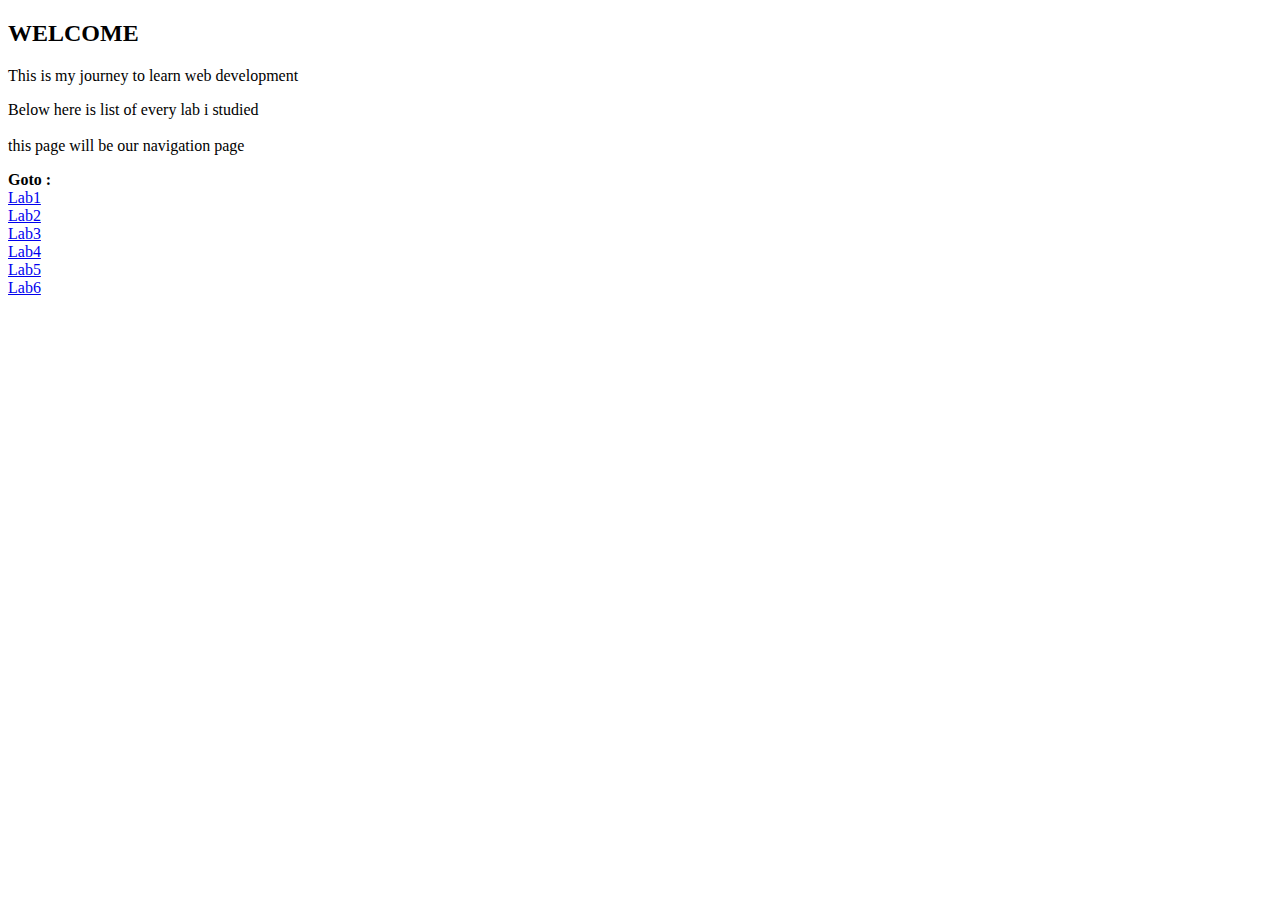
<file: index.html>
<!DOCTYPE html>
<html lang="en">
<head>
    <meta charset="UTF-8">
    <meta http-equiv="X-UA-Compatible" content="IE=edge">
    <meta name="viewport" content="width=device-width, initial-scale=1.0">
    <title>WELCOME</title>
</head>
<body>
    <h2>WELCOME</h2>
    <p>This is my journey to learn web development </p>
    <p>Below here is list of every lab i studied<br><br>this page will be our navigation page</p>
    <b>Goto : </b><br>
        <a href="lab1/index.html">Lab1</a><br>
        <a href="lab2/index.html">Lab2</a><br>
        <a href="lab3/index.html">Lab3</a><br>
        <a href="lab4/index.html">Lab4</a><br>
        <a href="lab5/index.html">Lab5</a><br>
        <a href="lab6/index.html">Lab6</a><br>
</body>
</html>
</file>
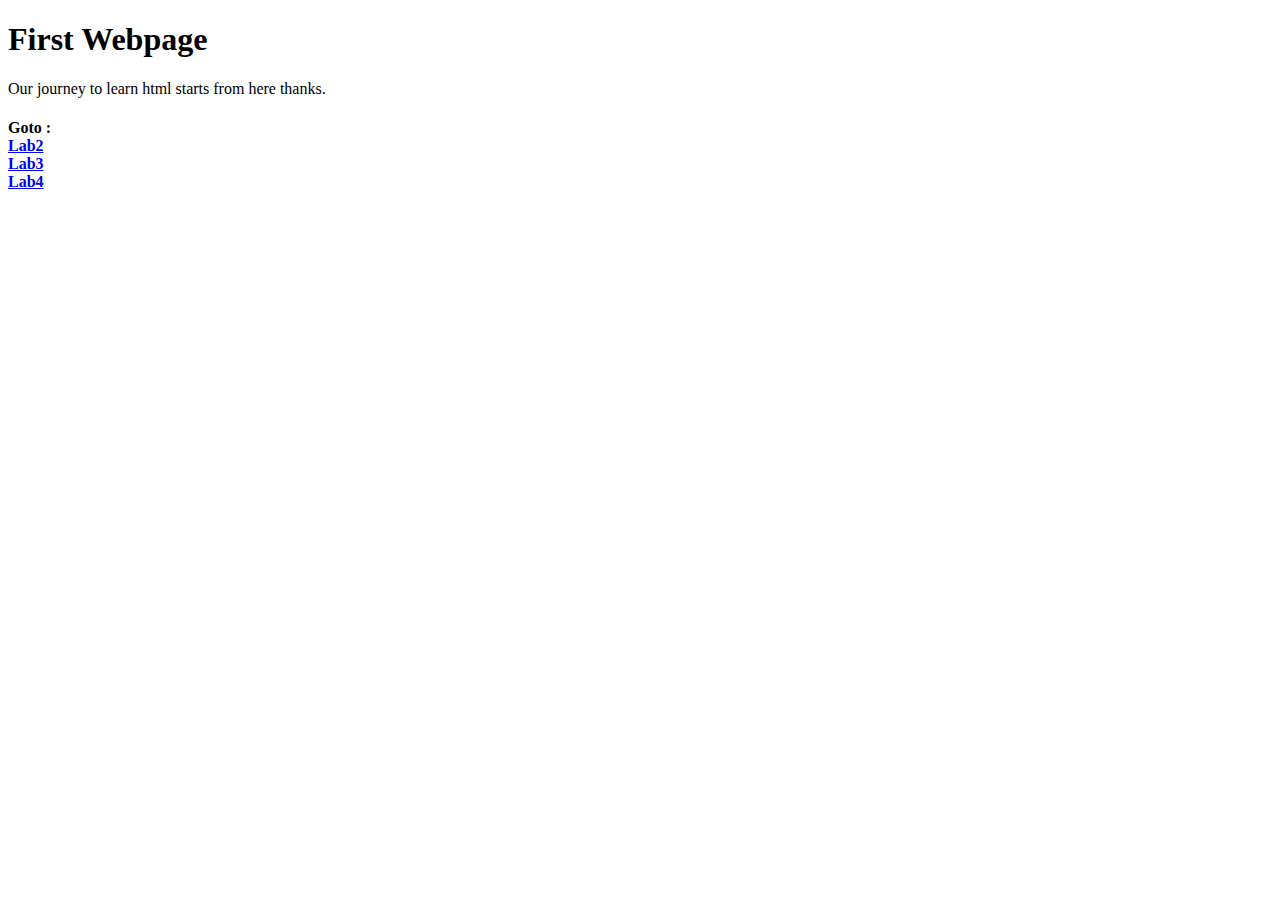
<file: Lab1/index.html>
<!DOCTYPE html>
<html lang="en">
<head>
    <title>Lab1</title>
</head>

<body>
    <h1>First Webpage</h1>
    <p>Our journey to learn html starts from here thanks.</p>

    <h4>
        <b>Goto : </b><br>
        <!-- <a href="https://keshuug.github.io/Lab1">Lab1</a><br> -->
        <a href="/Lab2/index.html">Lab2</a><br>
        <a href="/Lab3/index.html">Lab3</a><br>
        <a href="/Lab4/index.html">Lab4</a>
    </h4>
</body>

</html>
</file>
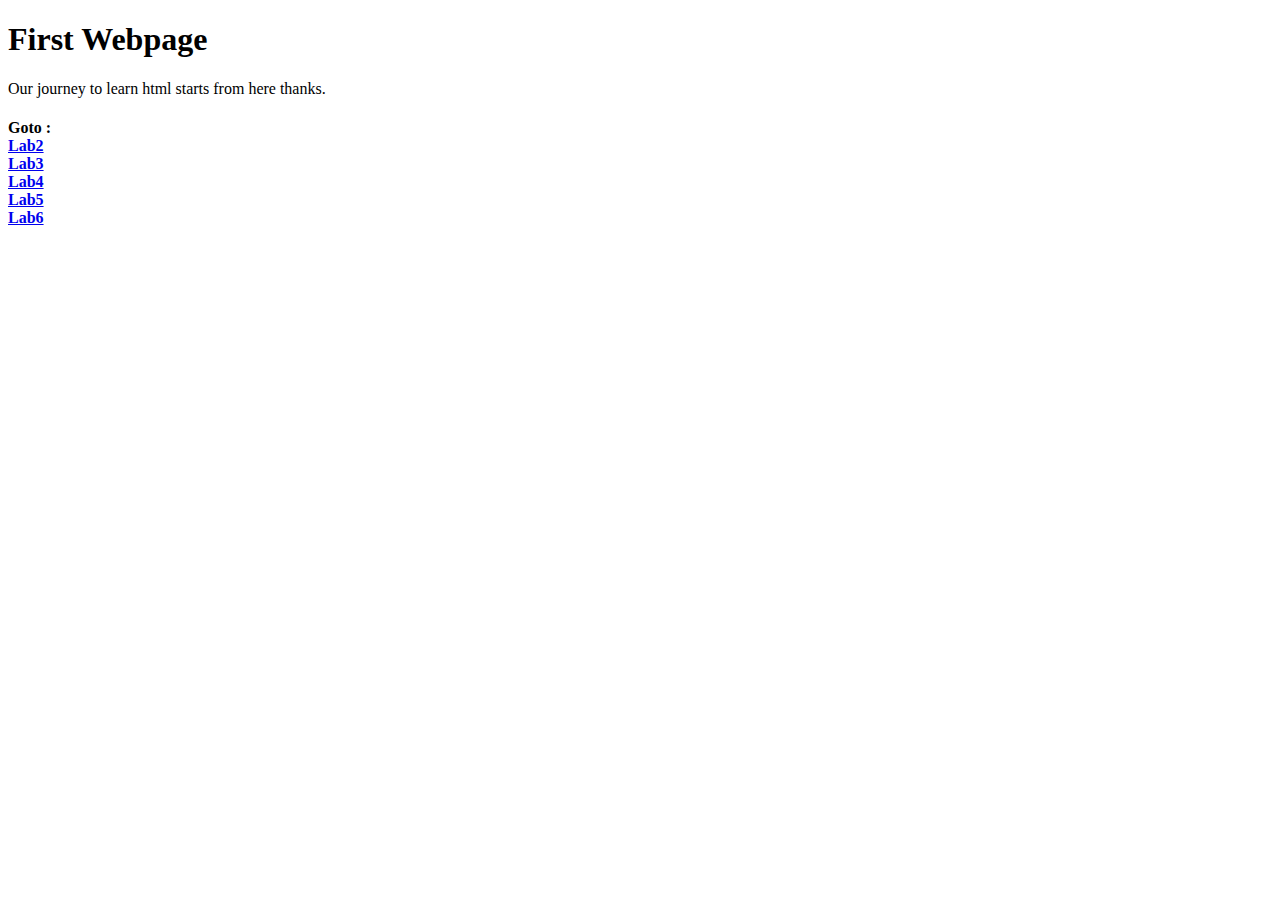
<file: lab1/index.html>
<!DOCTYPE html>
<html lang="en">
<head>
    <title>Lab1</title>
</head>

<body>
    <h1>First Webpage</h1>
    <p>Our journey to learn html starts from here thanks.</p>

    <h4>
        <b>Goto : </b><br>
        <!-- <a href="https://keshuug.github.io/lab1">Lab1</a><br> -->
        <a href="../lab2/index.html">Lab2</a><br>
        <a href="../lab3/index.html">Lab3</a><br>
        <a href="../lab4/index.html">Lab4</a> <br>
        <a href="../lab5/index.html">Lab5</a> <br>
        <a href="../lab6/index.html">Lab6</a> <br>
    </h4>
</body>

</html>
</file>
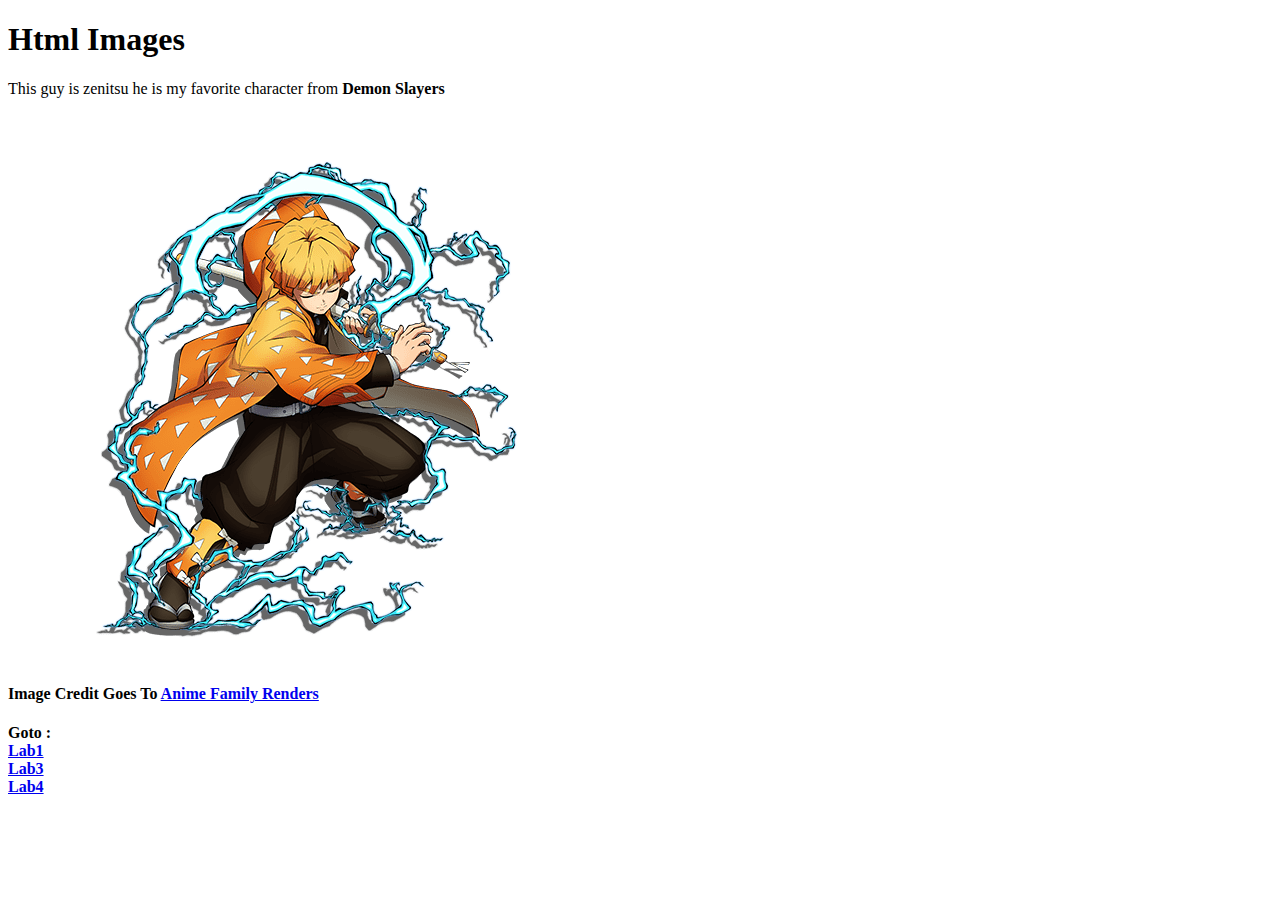
<file: Lab2/index.html>
<!DOCTYPE html>
<html lang="en">
<head>
    <title>Lab2</title>
</head>
<body>
    <h1>Html Images</h1>
    <p>This guy is zenitsu he is my favorite character from <b>Demon Slayers</b></p>
    <img src="zenitsu.png" alt="Zenitsu Holding His Sword">
    <h4>Image Credit Goes To <a href="https://www.anime.familyrenders.com/">Anime Family Renders</a></h4>
    <h4>
        <b>Goto : </b><br>
        <a href="/Lab1/index.html">Lab1</a><br>
        <!-- <a href="/Lab2/index.html">Lab2</a><br> -->
        <a href="/Lab3/index.html">Lab3</a><br>
        <a href="/Lab4/index.html">Lab4</a>
    </h4>
</body>
</html>
</file>
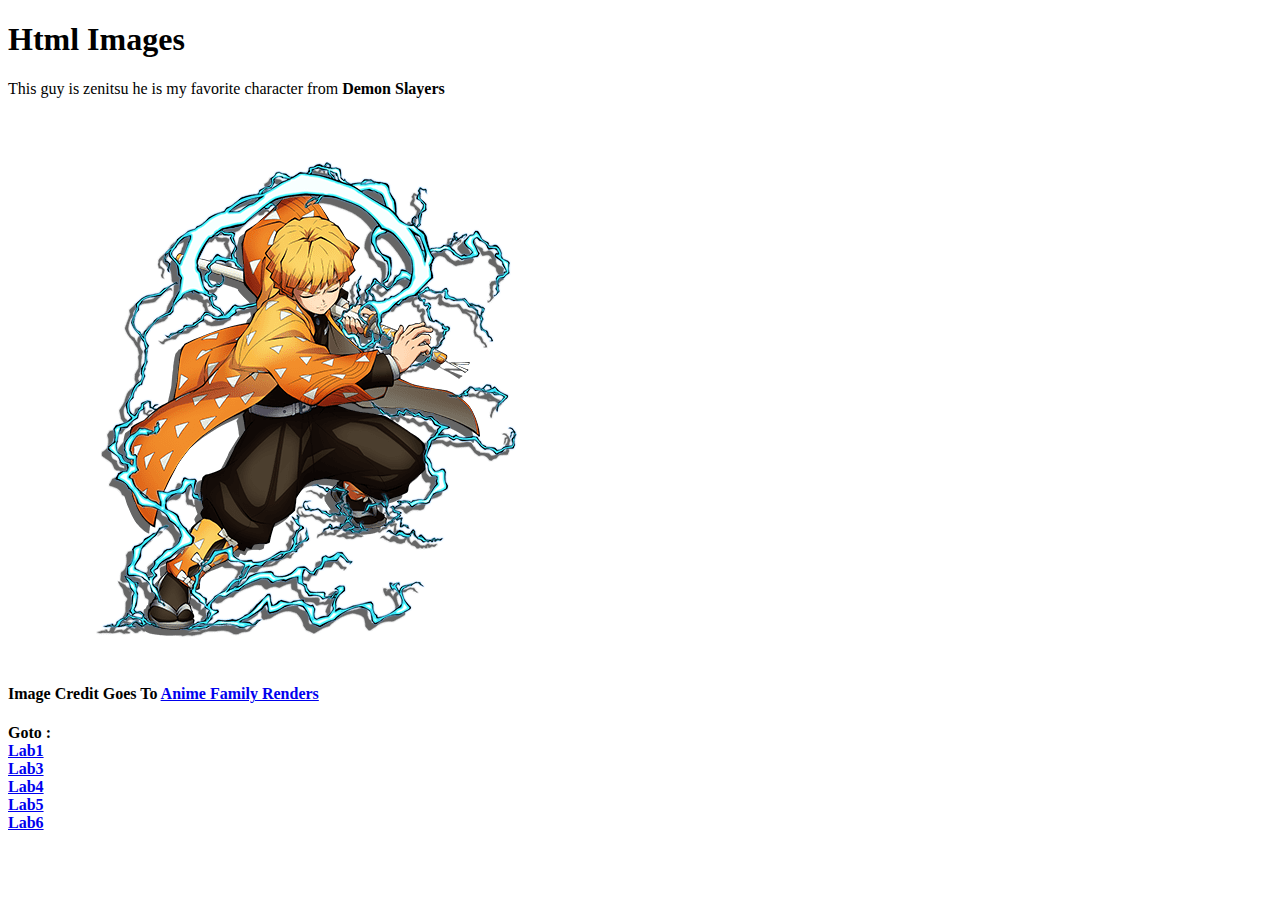
<file: lab2/index.html>
<!DOCTYPE html>
<html lang="en">
<head>
    <title>Lab2</title>
</head>
<body>
    <h1>Html Images</h1>
    <p>This guy is zenitsu he is my favorite character from <b>Demon Slayers</b></p>
    <img src="zenitsu.png" alt="Zenitsu Holding His Sword">
    <h4>Image Credit Goes To <a href="https://www.anime.familyrenders.com/">Anime Family Renders</a></h4>
    <h4>
        <b>Goto : </b><br>
        <a href="../lab1/index.html">Lab1</a><br>
        <!-- <a href="/lab2/index.html">Lab2</a><br> -->
        <a href="../lab3/index.html">Lab3</a><br>
        <a href="../lab4/index.html">Lab4</a><br>
        <a href="../lab5/index.html">Lab5</a><br>
        <a href="../lab6/index.html">Lab6</a><br>
    </h4>
</body>
</html>
</file>
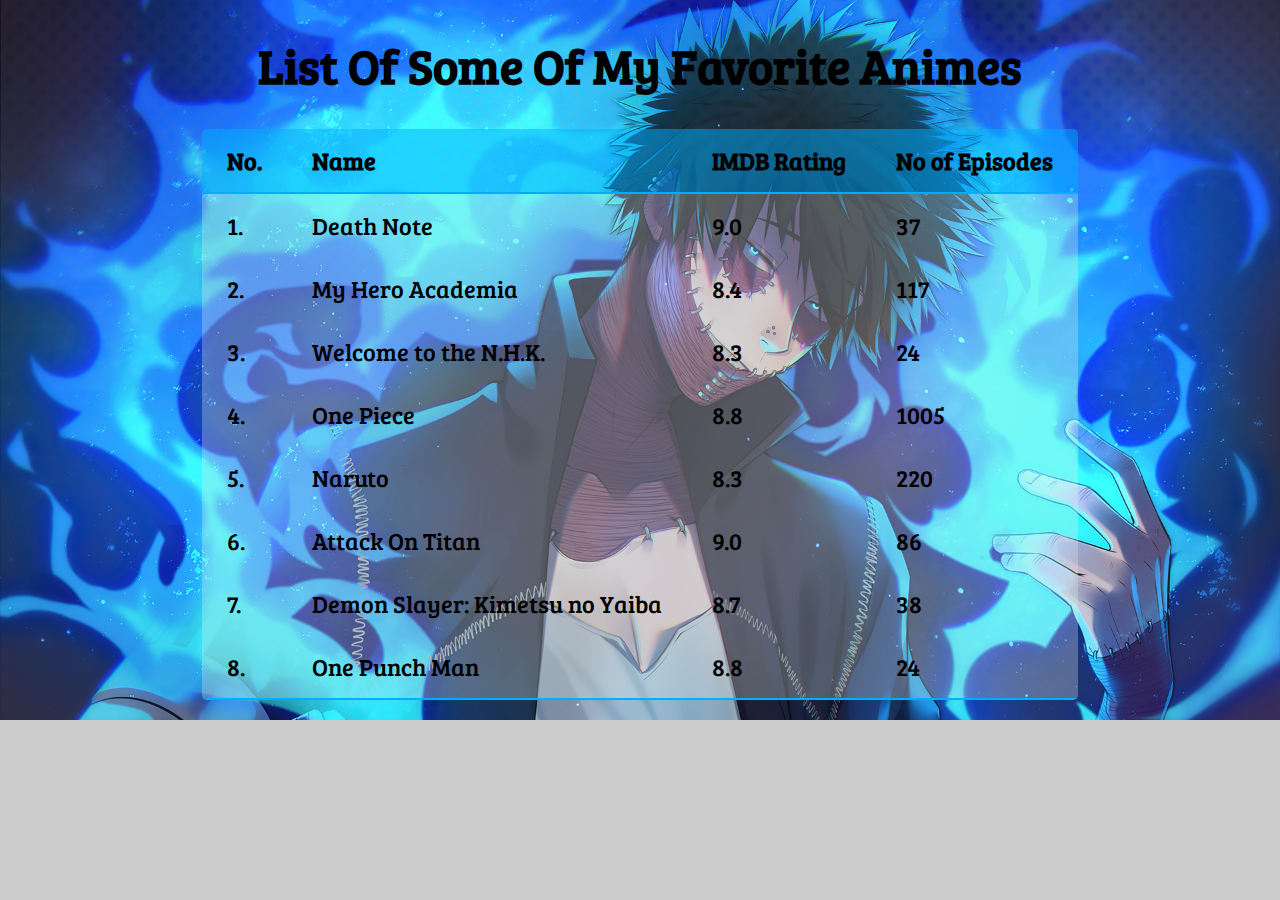
<file: Lab3/index.html>
<!DOCTYPE html>
<html lang="en">

<head>
    <link rel="preconnect" href="https://fonts.googleapis.com">
    <link rel="preconnect" href="https://fonts.gstatic.com" crossorigin>
    <link href="https://fonts.googleapis.com/css2?family=Bree+Serif&display=swap" rel="stylesheet">
    <title>Lab3</title>
    <style>
        body {
            background-image: url("beg.jpg");
            background-color: #cccccc;
            background-size:cover;
            background-repeat: no-repeat;
            font-size: 1.5rem;
        }

        .heading {
            font-family: 'Bree Serif', serif;
            text-align: center;
        }

        .center {
            margin-left: auto;
            margin-right: auto;
        }

        table {
            font-family: 'Bree Serif', serif;
            border-collapse: collapse;
            border-radius: 5px;
            overflow: hidden;
        }

        thead tr {
            background-color: rgba(0, 174, 255,0.5);
            color: black;
        }

        tbody tr {
            background-color: rgba(226, 236, 228,0.3);
        }

        thead th,
        tbody td {
            padding: 15px 25px;
            text-align: left;
        }

        table tr:last-child {
            border-bottom: 2px solid rgb(0, 174, 255);
        }
    </style>
</head>

<body>
    <h1 class="heading">List Of Some Of My Favorite Animes</h1>
    <!-- <h2 class="heading">List of some of my favorite animes</h2> -->
    <table class="center">
        <thead>
            <tr>
                <th>No.</th>
                <th>Name</th>
                <th>IMDB Rating</th>
                <th>No of Episodes</th>
            </tr>
        </thead>
        <tbody>
            <tr>
                <td>1.</td>
                <td>Death Note</td>
                <td>9.0</td>
                <td>37</td>
            </tr>
            <tr>
                <td>2.</td>
                <td>My Hero Academia</td>
                <td>8.4</td>
                <td>117</td>
            </tr>
            <tr>
                <td>3.</td>
                <td>Welcome to the N.H.K.</td>
                <td>8.3</td>
                <td>24</td>
            </tr>
            <tr>
                <td>4.</td>
                <td>One Piece</td>
                <td>8.8</td>
                <td>1005</td>
            </tr>
            <tr>
                <td>5.</td>
                <td>Naruto</td>
                <td>8.3</td>
                <td>220</td>
            </tr>
            <tr>
                <td>6.</td>
                <td>Attack On Titan</td>
                <td>9.0</td>
                <td>86</td>
            </tr>
            <tr>
                <td>7.</td>
                <td>Demon Slayer: Kimetsu no Yaiba</td>
                <td>8.7</td>
                <td>38</td>
            </tr>
            <tr>
                <td>8.</td>
                <td>One Punch Man</td>
                <td>8.8</td>
                <td>24</td>
            </tr>
        </tbody>
    </table>
</body>

</html>
</file>
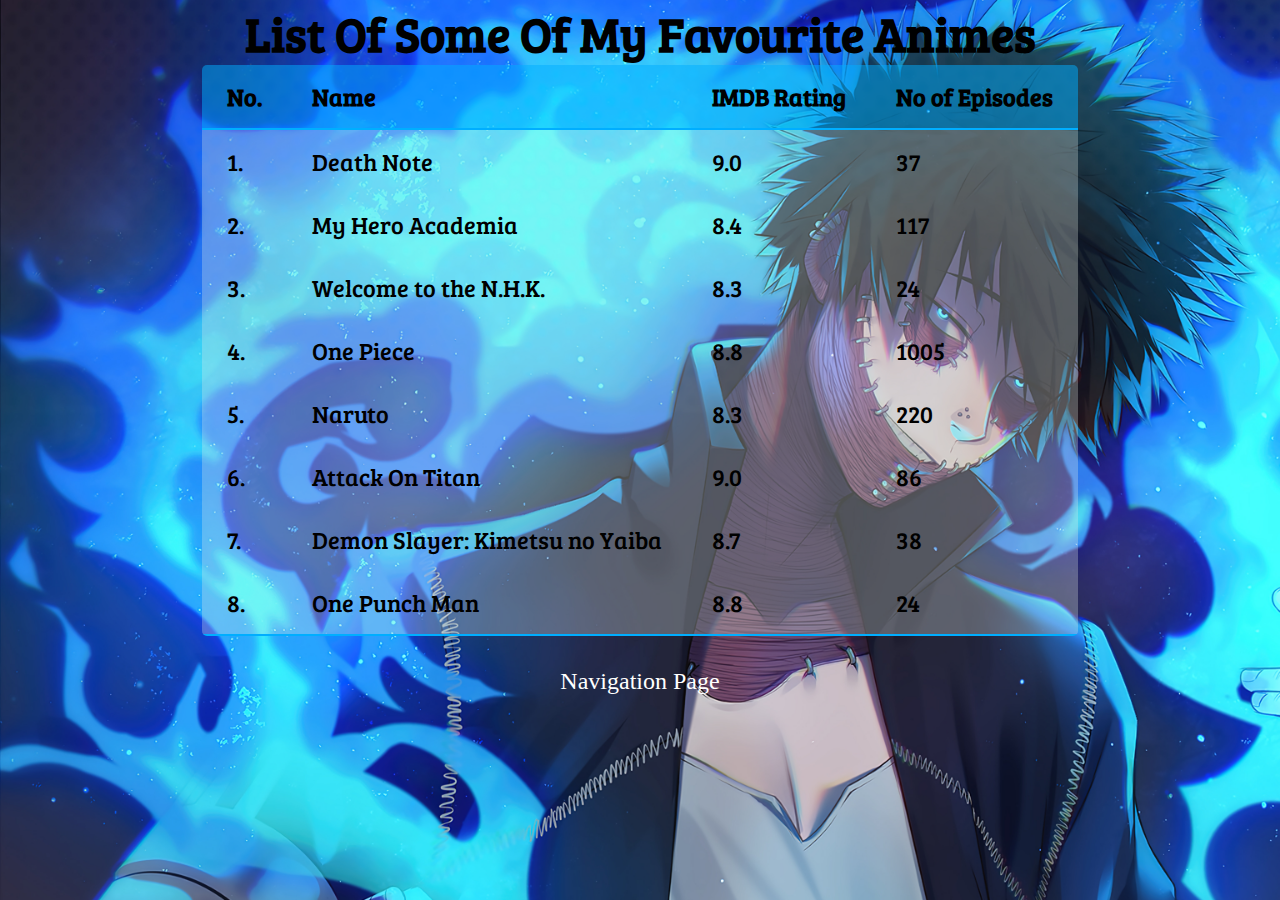
<file: lab3/index.html>
<!DOCTYPE html>
<html lang="en">

<head>
    <link rel="preconnect" href="https://fonts.googleapis.com">
    <link rel="preconnect" href="https://fonts.gstatic.com" crossorigin>
    <link href="https://fonts.googleapis.com/css2?family=Bree+Serif&display=swap" rel="stylesheet">
    <title>Lab3</title>

    <style>
        *{
            padding: 0;
            margin: 0;
            overflow: hidden;
        }
        body {
            height: 100vh;
            width: 100%;
            background-image: url("beg.jpg");
            background-color: #cccccc;
            background-size:cover;
            background-repeat: no-repeat;
            font-size: 1.5rem;
        }

        .heading {
            font-family: 'Bree Serif', serif;
            text-align: center;
        }

        .center {
            margin-left: auto;
            margin-right: auto;
        }

        table {
            font-family: 'Bree Serif', serif;
            border-collapse: collapse;
            border-radius: 5px;
            /* overflow: hidden; */
        }

        thead tr {
            background-color: rgba(0, 174, 255,0.5);
            color: black;
        }

        tbody tr {
            background-color: rgba(226, 236, 228,0.3);
        }

        thead th,
        tbody td {
            padding: 15px 25px;
            text-align: left;
        }

        table tr:last-child {
            border-bottom: 2px solid rgb(0, 174, 255);
        }
        .nav{ 
            text-align: center;
             margin: auto;
            text-decoration: none;
            color: white;
            margin: 2rem;
        }
        .nav:hover{
            color: tomato;
        }
        
    </style>
</head>

<body>
    <h1 class="heading">List Of Some Of My Favourite Animes</h1>
    <!-- <h2 class="heading">List of some of my favorite animes</h2> -->
    <table class="center">
        <thead>
            <tr>
                <th>No.</th>
                <th>Name</th>
                <th>IMDB Rating</th>
                <th>No of Episodes</th>
            </tr>
        </thead>
        <tbody>
            <tr>
                <td>1.</td>
                <td>Death Note</td>
                <td>9.0</td>
                <td>37</td>
            </tr>
            <tr>
                <td>2.</td>
                <td>My Hero Academia</td>
                <td>8.4</td>
                <td>117</td>
            </tr>
            <tr>
                <td>3.</td>
                <td>Welcome to the N.H.K.</td>
                <td>8.3</td>
                <td>24</td>
            </tr>
            <tr>
                <td>4.</td>
                <td>One Piece</td>
                <td>8.8</td>
                <td>1005</td>
            </tr>
            <tr>
                <td>5.</td>
                <td>Naruto</td>
                <td>8.3</td>
                <td>220</td>
            </tr>
            <tr>
                <td>6.</td>
                <td>Attack On Titan</td>
                <td>9.0</td>
                <td>86</td>
            </tr>
            <tr>
                <td>7.</td>
                <td>Demon Slayer: Kimetsu no Yaiba</td>
                <td>8.7</td>
                <td>38</td>
            </tr>
            <tr>
                <td>8.</td>
                <td>One Punch Man</td>
                <td>8.8</td>
                <td>24</td>
            </tr>
        </tbody>
    </table>
    <a href="../index.html" style="text-decoration: none;"><p class="nav">Navigation Page</p></a>
</body>

</html>
</file>
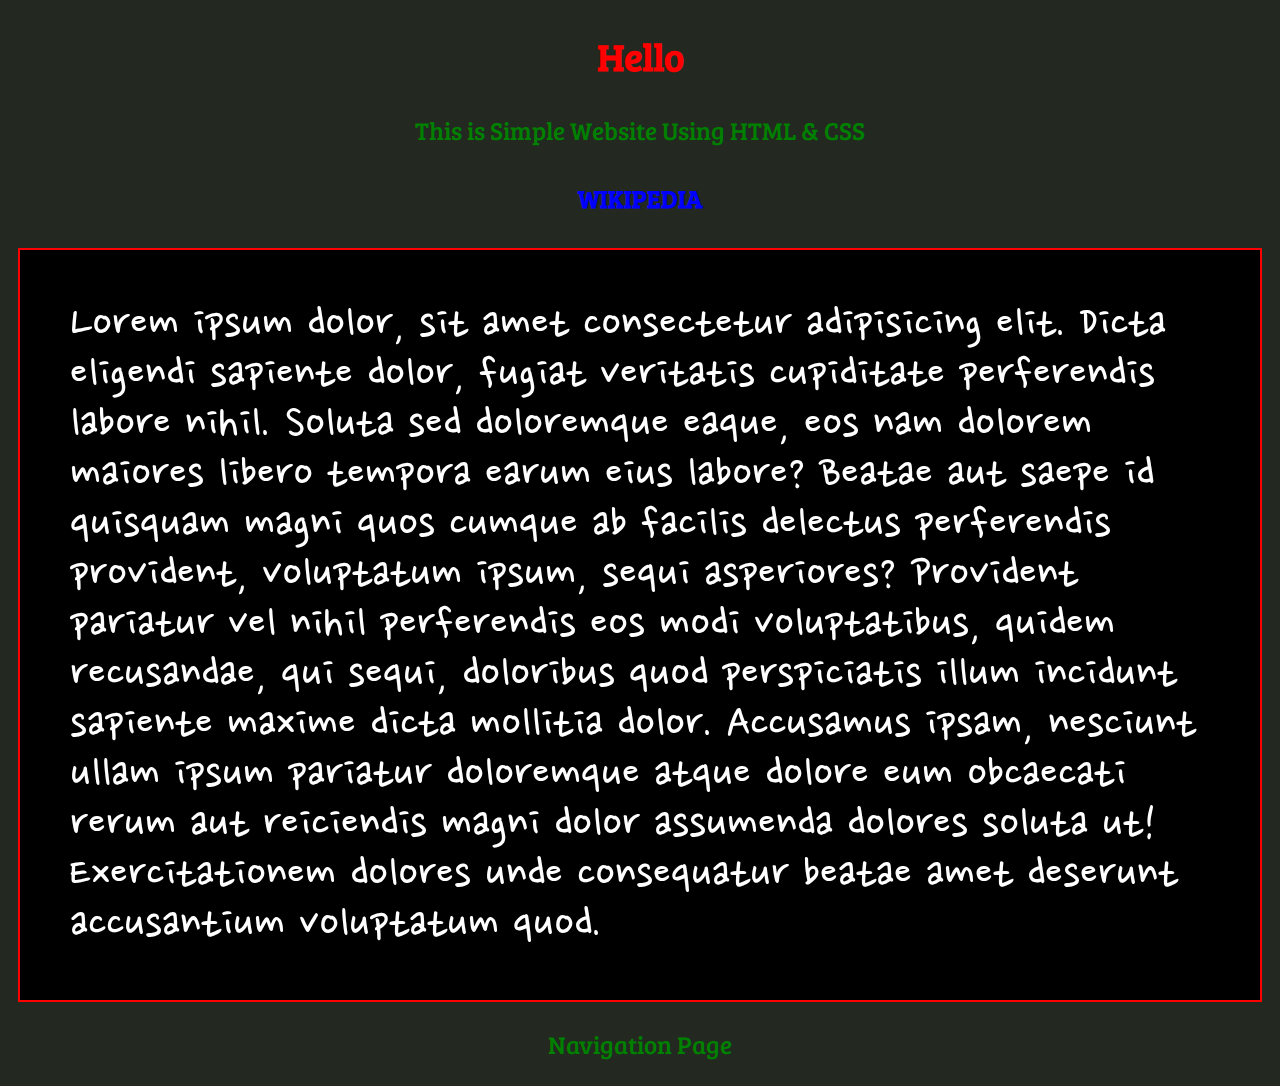
<file: lab4/index.html>
<!DOCTYPE html>
<html lang="en">
<head>
    <meta charset="UTF-8">
    <meta http-equiv="X-UA-Compatible" content="IE=edge">
    <meta name="viewport" content="width=device-width, initial-scale=1.0">
    <link rel="stylesheet" href="style.css">
    <link rel="preconnect" href="https://fonts.googleapis.com">
    <link rel="preconnect" href="https://fonts.gstatic.com" crossorigin>
    <link href="https://fonts.googleapis.com/css2?family=Bree+Serif&display=swap" rel="stylesheet">
    <link href="https://fonts.googleapis.com/css2?family=Amatic+SC:wght@700&family=Bree+Serif&family=Nanum+Pen+Script&display=swap" rel="stylesheet">
    <title>Lab4</title>
</head>
<body>
    <h2 class="center">Hello</h2>
    <p class="center">This is Simple Website Using HTML & CSS</p>
    <a href="https://en.wikipedia.org/wiki/Main_Page" target="blank">
        <h4 class="green center">WIKIPEDIA</h4>
    </a>
    <p id="para">Lorem ipsum dolor, sit amet consectetur adipisicing elit. Dicta eligendi sapiente dolor, fugiat veritatis
        cupiditate perferendis labore nihil. Soluta sed doloremque eaque, eos nam dolorem maiores libero tempora earum
        eius labore? Beatae aut saepe id quisquam magni quos cumque ab facilis delectus perferendis provident,
        voluptatum ipsum, sequi asperiores? Provident pariatur vel nihil perferendis eos modi voluptatibus, quidem
        recusandae, qui sequi, doloribus quod perspiciatis illum incidunt sapiente maxime dicta mollitia dolor.
        Accusamus ipsam, nesciunt ullam ipsum pariatur doloremque atque dolore eum obcaecati rerum aut reiciendis magni
        dolor assumenda dolores soluta ut! Exercitationem dolores unde consequatur beatae amet deserunt accusantium
        voluptatum quod.</p>
        <a href="../index.html" style="text-decoration: none;"><p class="center">Navigation Page</p></a>
</body>
</html>
</file>
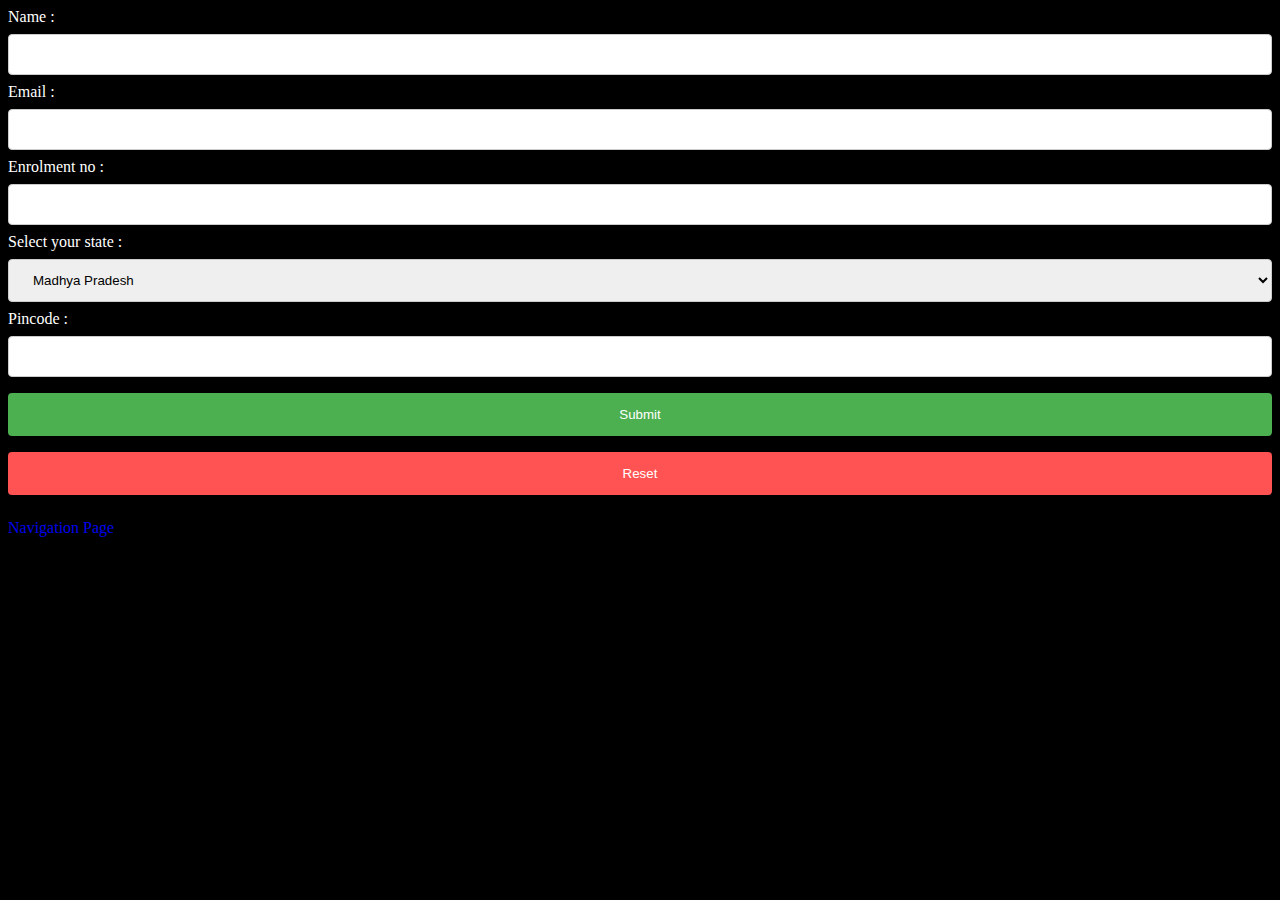
<file: lab5/index.html>
<!DOCTYPE html>
<html lang="en">
<head>
    <meta charset="UTF-8">
    <meta http-equiv="X-UA-Compatible" content="IE=edge">
    <meta name="viewport" content="width=device-width, initial-scale=1.0">
    <link rel="stylesheet" href="style.css">
    <title>HTML FORM</title>
</head>
<body>
    <form id="myform" class="form" onsubmit="myFunction()">
        <label for="name">Name : </label>
        <input type="text" id="name" name="name">

        <label for="email">Email : </label>
        <input type="email" id="email" name="email">
        
        <label for="enrolmentno">Enrolment no : </label>
        <input type="number" id="enrolmentno" name="enrolmentno">
        
        <label for="state">Select your state : </label>
        <select name="state" id="state">
            <option value="MP">Madhya Pradesh</option>
        </select>
        <label for="pincode">Pincode : </label>
        <input type="number" id="pincode" name="pincode">
        <input type="submit" value="Submit" id="submit">
        <input type="reset" value="Reset">
    </form>
    <a href="../index.html" style="text-decoration: none;"><p class="center">Navigation Page</p></a>
    <script src="script.js"></script>
</body>

</html>
</file>
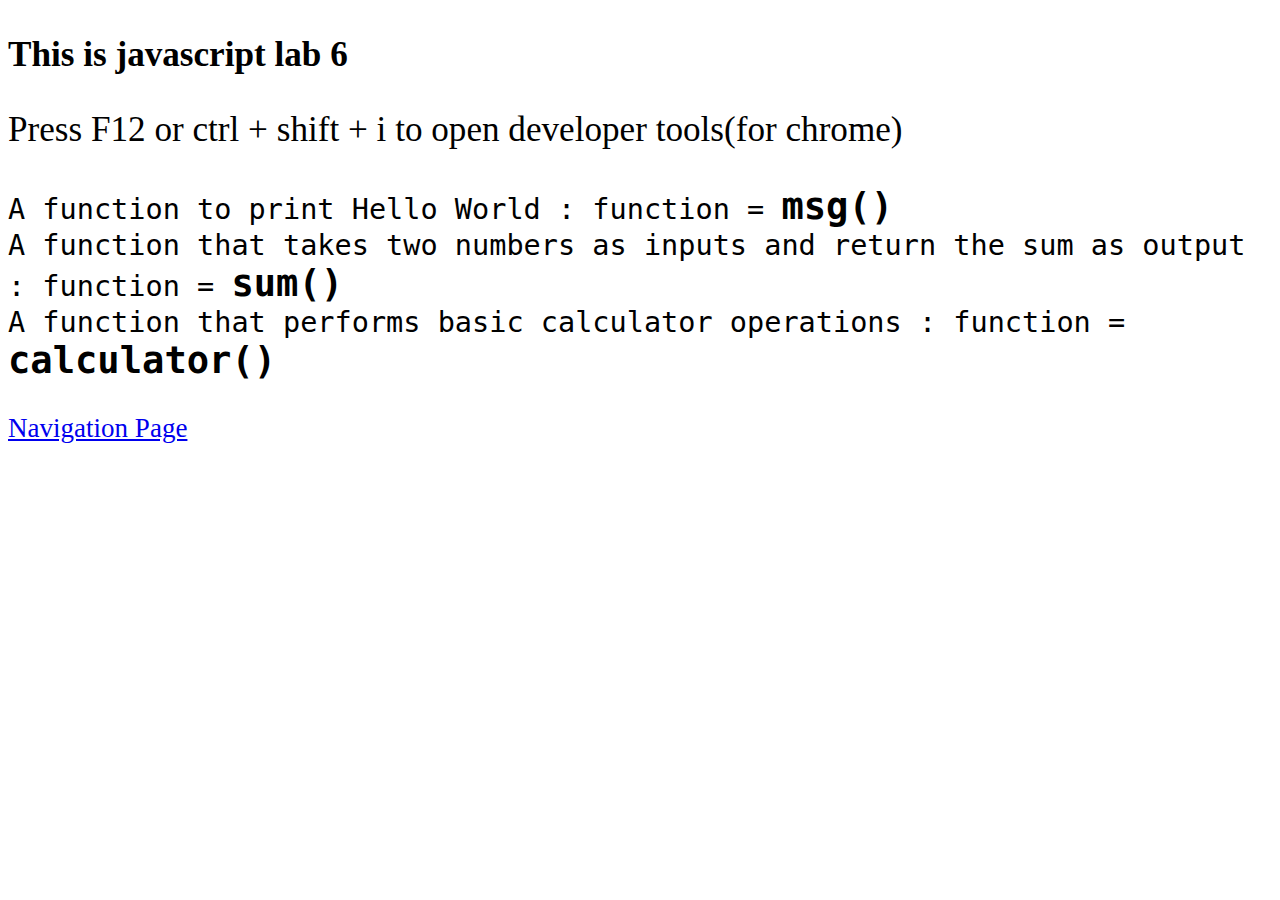
<file: lab6/index.html>
<!DOCTYPE html>
<html lang="en">
<head>
    <title>Document</title>
    <style>
        *{
            font-size: 130%;
        }
    </style>
</head>
<body>
    <h3>This is javascript lab 6</h3>
    <p>Press F12 or ctrl + shift + i to open developer tools(for chrome)</p>
    <code>A function to print Hello World : function = <b>msg()</b><br></code>
    <code>A function that takes two numbers as inputs and return the sum as output : function = <b>sum()</b><br></code>
    <code>A function that performs basic calculator operations : function = <b>calculator()</b><br></code><br>
    <a href="../index.html" style="font-size: 100%;">Navigation Page</a>
    <script src="script.js"></script>
</body>
</html>
</file>
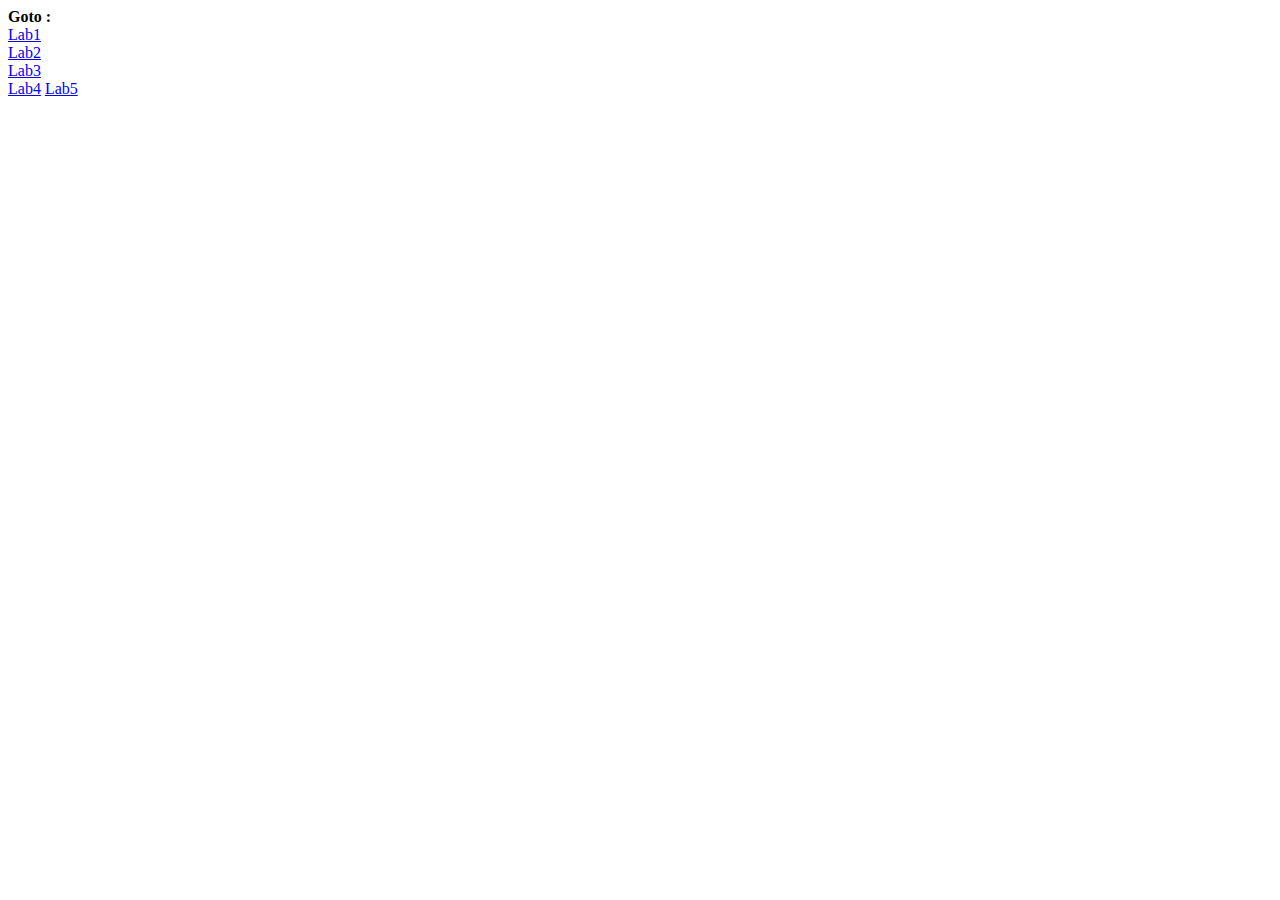
<file: indexw.html>
<!DOCTYPE html>
<html lang="en">
<head>
    <meta charset="UTF-8">
    <meta http-equiv="X-UA-Compatible" content="IE=edge">
    <meta name="viewport" content="width=device-width, initial-scale=1.0">
    <title>WELCOME</title>
</head>
<body>
    <b>Goto : </b><br>
        <a href="lab1/index.html">Lab1</a><br>
        <a href="lab2/index.html">Lab2</a><br>
        <a href="lab3/index.html">Lab3</a><br>
        <a href="lab4/index.html">Lab4</a>
        <a href="https://keshuug.github.io/otakukingdom.github.io/">Lab5</a>
</body>
</html>
</file>
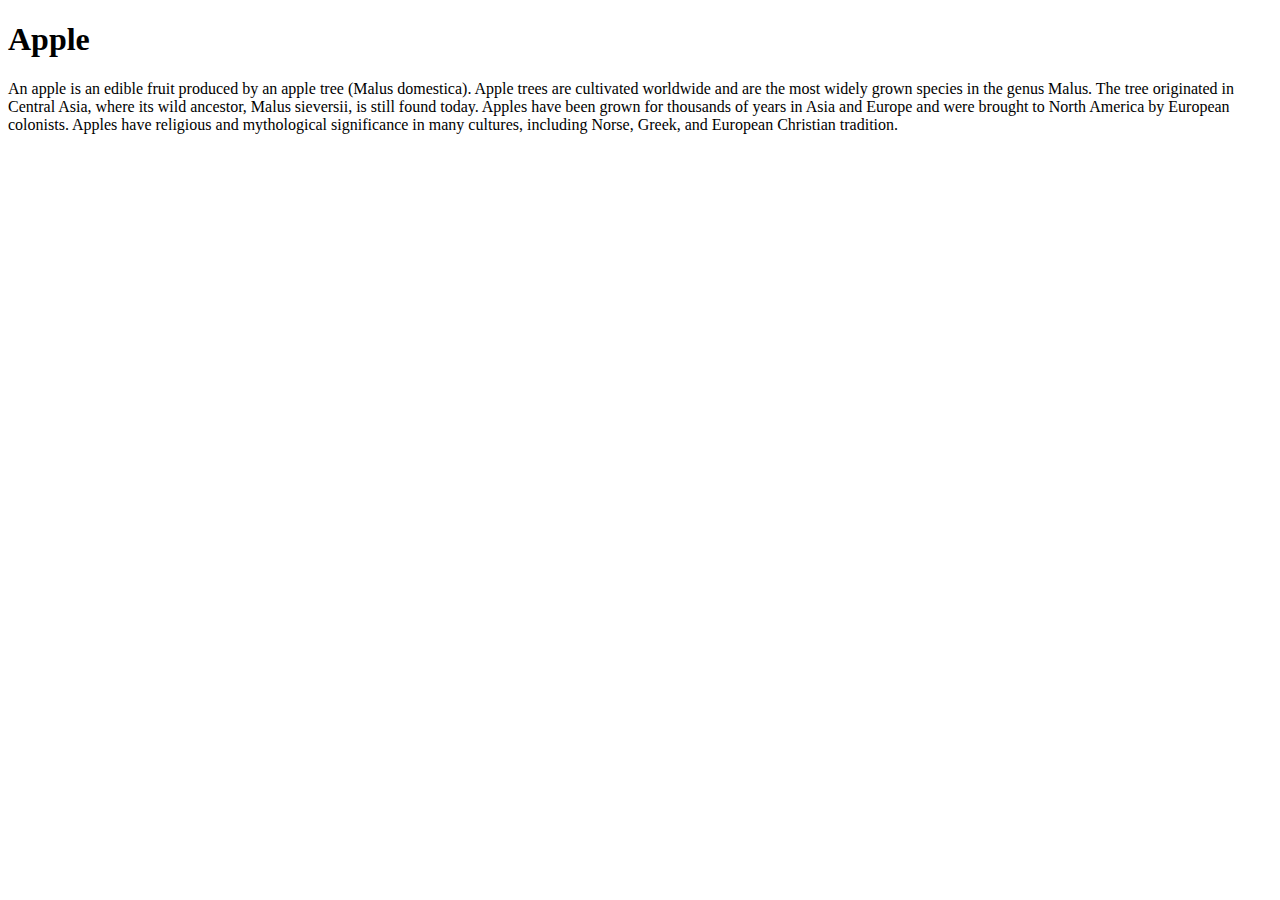
<file: lab1.html>
<!DOCTYPE html>
<html lang="en">

<head>
    <meta charset="UTF-8">
    <meta http-equiv="X-UA-Compatible" content="IE=edge">
    <meta name="viewport" content="width=device-width, initial-scale=1.0">
    <title>Apple</title>
</head>

<body>
    <h1>Apple</h1>
    <p>An apple is an edible fruit produced by an apple tree (Malus domestica). Apple trees are cultivated worldwide and
        are the most widely grown species in the genus Malus. The tree originated in Central Asia, where its wild
        ancestor, Malus sieversii, is still found today. Apples have been grown for thousands of years in Asia and
        Europe and were brought to North America by European colonists. Apples have religious and mythological
        significance in many cultures, including Norse, Greek, and European Christian tradition.</p>
</body>

</html>
</file>
<file: lab4/style.css>
.center{
    text-align: center;
}
h2{
    color:red;
}
p{
    color: green;
}
.green{
    color: blue;
}
body{
    background: rgb(35, 41, 33);
    font-size: 25px;
    font-family: 'Bree Serif', serif;
    color: royalblue;
}
a{
    text-decoration: none;
}
#para{
    font-family: 'Nanum Pen Script', cursive;
    font-size:50px;
    color: rgb(255, 255, 255);
    line-height: 50px;
    border: 2px solid rgb(253, 0, 0);
    margin: 10px;
    padding: 50px;
    background: rgb(0, 0, 0);
    background-repeat: no-repeat;
}
p:hover{
    color: rgb(0, 0, 0);
}
h2:hover{
    color: blue;
    /* font-size: 45px; */
}

#para:hover{
    background: rgb(6, 124, 45);
    color: turquoise;
}
h4:hover{
    color: fuchsia;
}
</file>
<file: lab5/style.css>
.form{
    color: rgb(255, 255, 255);
}
body{
    background: rgb(0, 0, 0);
}
input[type=text] , select {
    width: 100%;
    padding: 12px 20px;
    margin: 8px 0;
    display: inline-block;
    border: 1px solid #ccc;
    border-radius: 4px;
    box-sizing: border-box;
  }
input[type=email], select {
    width: 100%;
    padding: 12px 20px;
    margin: 8px 0;
    display: inline-block;
    border: 1px solid #ccc;
    border-radius: 4px;
    box-sizing: border-box;
  }
input[type=number], select {
    width: 100%;
    padding: 12px 20px;
    margin: 8px 0;
    display: inline-block;
    border: 1px solid #ccc;
    border-radius: 4px;
    box-sizing: border-box;
  }
  
  input[type=submit] {
    width: 100%;
    background-color: #4CAF50;
    color: white;
    padding: 14px 20px;
    margin: 8px 0;
    border: none;
    border-radius: 4px;
    cursor: pointer;
  }
  input[type=reset] {
    width: 100%;
    background-color: #ff5353;
    color: white;
    padding: 14px 20px;
    margin: 8px 0;
    border: none;
    border-radius: 4px;
    cursor: pointer;
  }
  
  input[type=submit]:hover {
    background-color: #45a049;
  }
  input[type=reset]:hover {
    background-color: #ff2929;
  }
</file>
